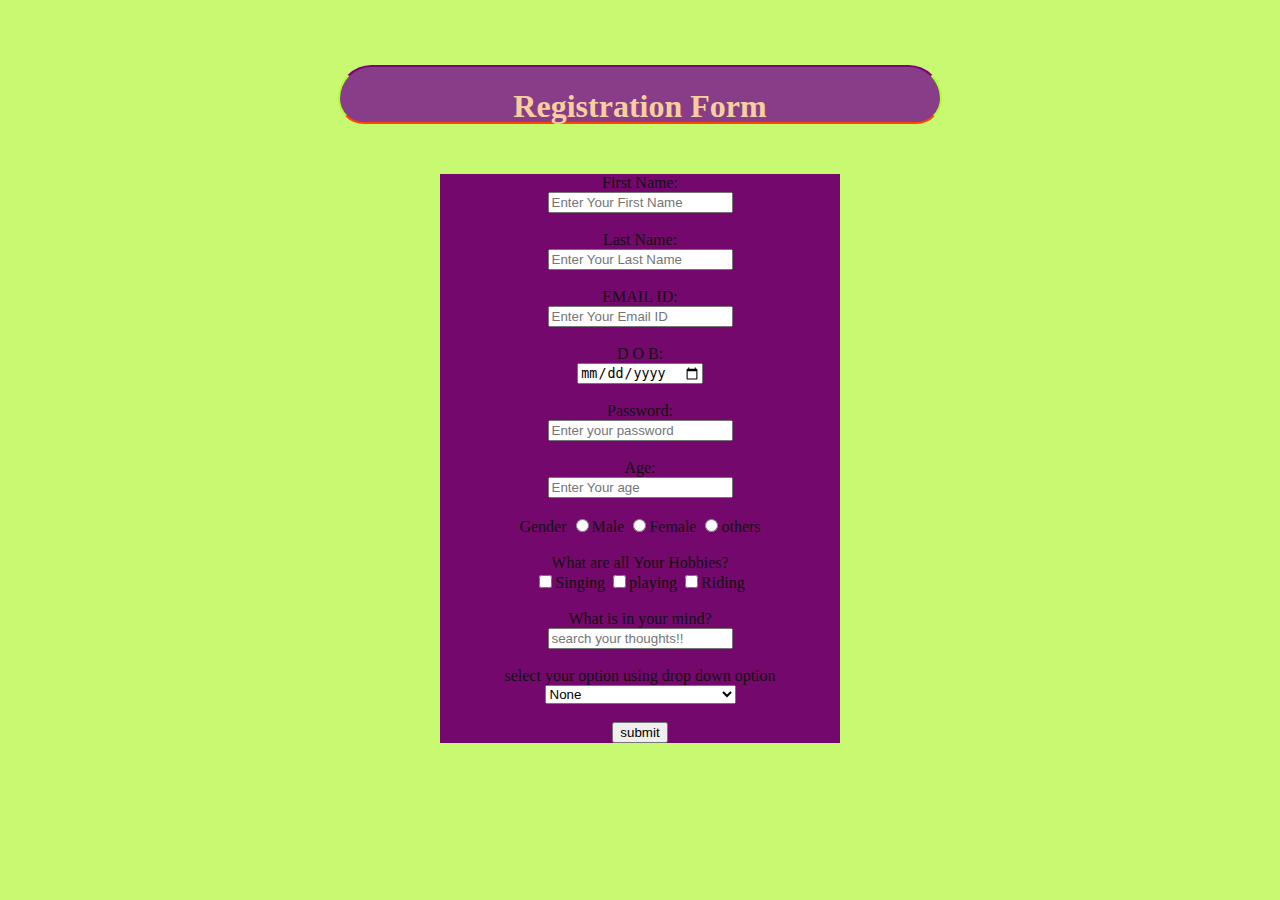
<file: index.html>
<!DOCTYPE html>
<html lang="en">
<head>
    <meta charset="UTF-8">
    <meta name="viewport" content="width=device-width, initial-scale=1.0">
    <title> Registration Form</title>
    <link rel="shortcut icon" href="https://encrypted-tbn0.gstatic.com/images?q=tbn:ANd9GcRjd_pPWQl0sf3hiS-Jk1d_veB4Q7lUwL_U2w&usqp=CAU" type="image/x-icon">
    <link rel="stylesheet" href="./style.css">
</head>
<body>
    <div id ="heading">
    <h1> Registration Form</h1>
  </div>
  <form  action ="sucess.html"> 
    <label for="firstname">First Name:</label><br>
    <input type="text" name="firstname" id="" placeholder="Enter Your First Name" required><br><br>
    <label for="lastname">Last Name:</label><br>
    <input type="text" name="lastname" id="" placeholder="Enter Your Last Name" required><br><br>
    <label for="Email Id">EMAIL ID:</label><br>
    <input type="text" name="Email Id" id="" placeholder="Enter Your Email ID" required><br><br>
    <label for="Dob">D O B:</label><br>
    <input type="date" name="DOb" id="" placeholder="dd-mm-yy" required><br><br>
    <label for="password">Password:</label><br>
    <input type="password" name="Password" id="" placeholder="Enter your password" required><br><br>
    <label for="age">Age:</label><br>
    <input type="number" name="age" id="" placeholder="Enter Your age" required><br><br>
    <label for="gender">Gender</label>
    <input type="radio" name="gender" required>Male
    <input type="radio" name="gender" required>Female
    <input type="radio" name="gender" required>others<br><br>
    <label for="question">What are all Your Hobbies?</label><br>
    <input type="checkbox" name="gender">Singing
    <input type="checkbox" name="gender">playing
    <input type="checkbox" name="gender">Riding<br><br>
    <label for="question">What is in your mind? </label><br>
    <input type="search" name="" id="" placeholder="search your thoughts!!"  required><br><br>
    <label for="dropdown">select your option using drop down option</label><br>
    <select>
      <option>None </option>
      <option>Software Developer</option>
      <option>Web Developer</option>
      <option>Java Full Stack Developer</option>
      <option>Python Full Stack Developer</option>
      
      
    </select> <br><br>
    <input type="submit" value="submit">



    

  </form>
</body>
</html>
</file>
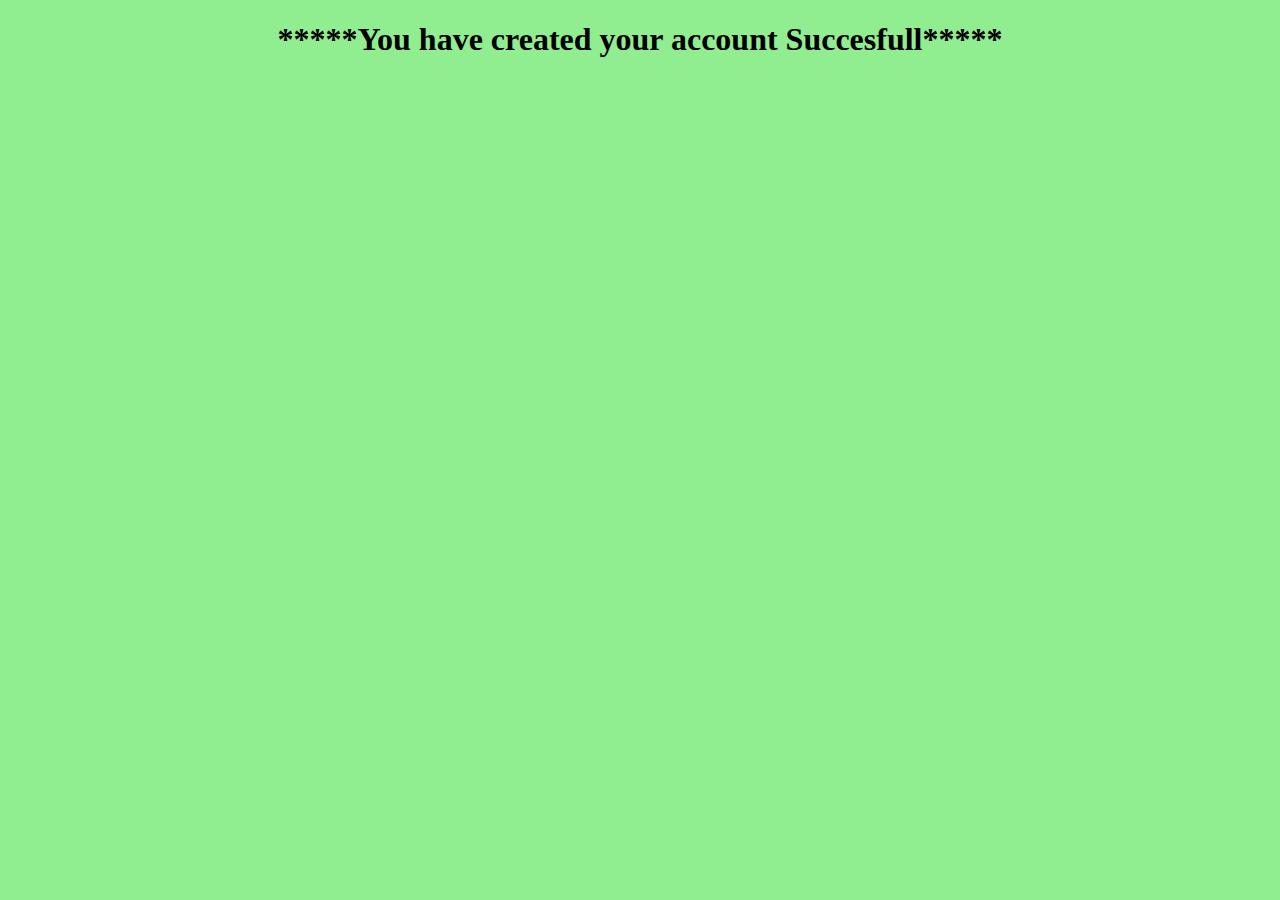
<file: sucess.html>
<!DOCTYPE html>
<html lang="en">
<head>
    <meta charset="UTF-8">
    <meta name="viewport" content="width=device-width, initial-scale=1.0">
    <title>Successfull Registration</title>
    <link rel="stylesheet" href="./style.css">
</head>
<body class ="sbody">
    <div class="sdiv" >
       <center><h1> *****You have created your account Succesfull*****</h1></center>
    </div>
    
    <audio src ="./Software developer BGM - Love BGM.mp3" type="audio/mp3" autoplay> </audio>
   
</body>
</html>
</file>
<file: style.css>
body{
    background-color: rgb(199, 250, 112);
}
#heading {
    height: 55px;
    width: 600px;
    background: rgb(136, 61, 136);
    color: #f7cf9e;
    text-align: center;
    margin: auto;
    margin-top: 65px;
    border-top-left-radius: 85px;
    border-top-right-radius: 85px;
    border-bottom-right-radius: 65px;
    border-bottom-left-radius: 65px;
    border: 2px solid;
    border-color: purple greenyellow orangered;
}
form{
    background: rgb(117, 8, 108);
    color: rgb(17, 17, 17);
    width: 400px;
    text-align: center;
    margin: auto;
    margin-top: 50px;
    
    
}
.sbody{
    background: lightgreen;
    
}
s.div{
    text-align: center;
    margin-top: 10%;
}
</file>
